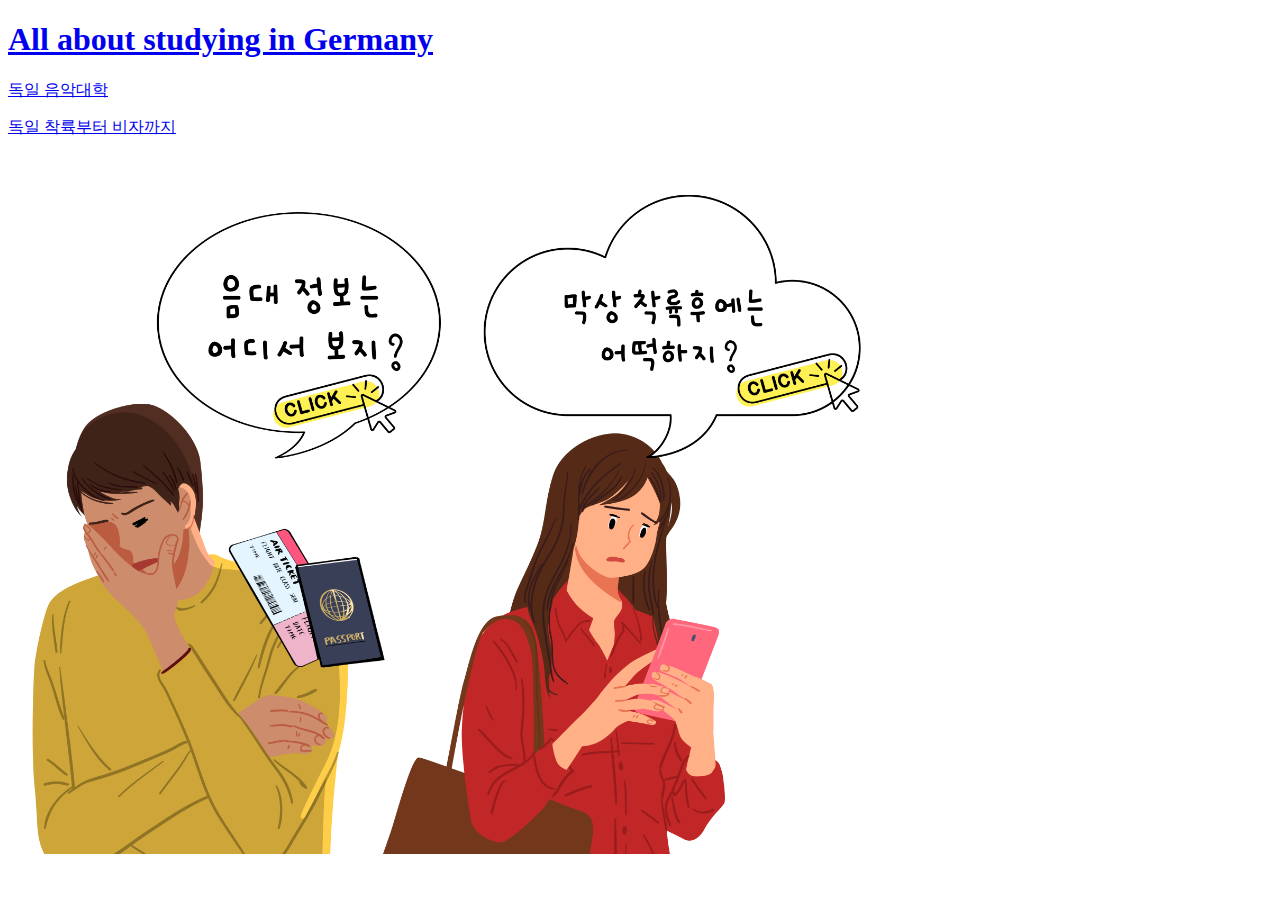
<file: index.html>
<!DOCTYPE html>
<html lang="en">
  <head>
    <meta charset="utf-8">
    <link rel="stylesheet" href=http://localhost/H/style.css?after>
  </head>
  <body>
<h1><a href="http://localhost/H/index.html">All about studying in Germany</a></h1>
<div id=grid_menu>
  <p><a href="http://localhost/H/독일음악대학.html">독일 음악대학</a></p>
  <p><a href="http://localhost/H/독일착륙부터비자까지.html">독일 착륙부터 비자까지</a></p>
</div>
<img src="Germany_map.jpg" alt="Paris" usemap="#germanyindex" width="900" height="700">

<map name="germanyindex">
  <area shape="rect" coords="159,74,414,293" href="http://localhost/H/독일음악대학.html" alt="독일음악대학">
  <area shape="rect" coords="510,59,837,269" href="http://localhost/H/독일착륙부터비자까지.html" alt="독일착륙부터비자까지">
</map>
</div>
  </body>
</html>
</file>
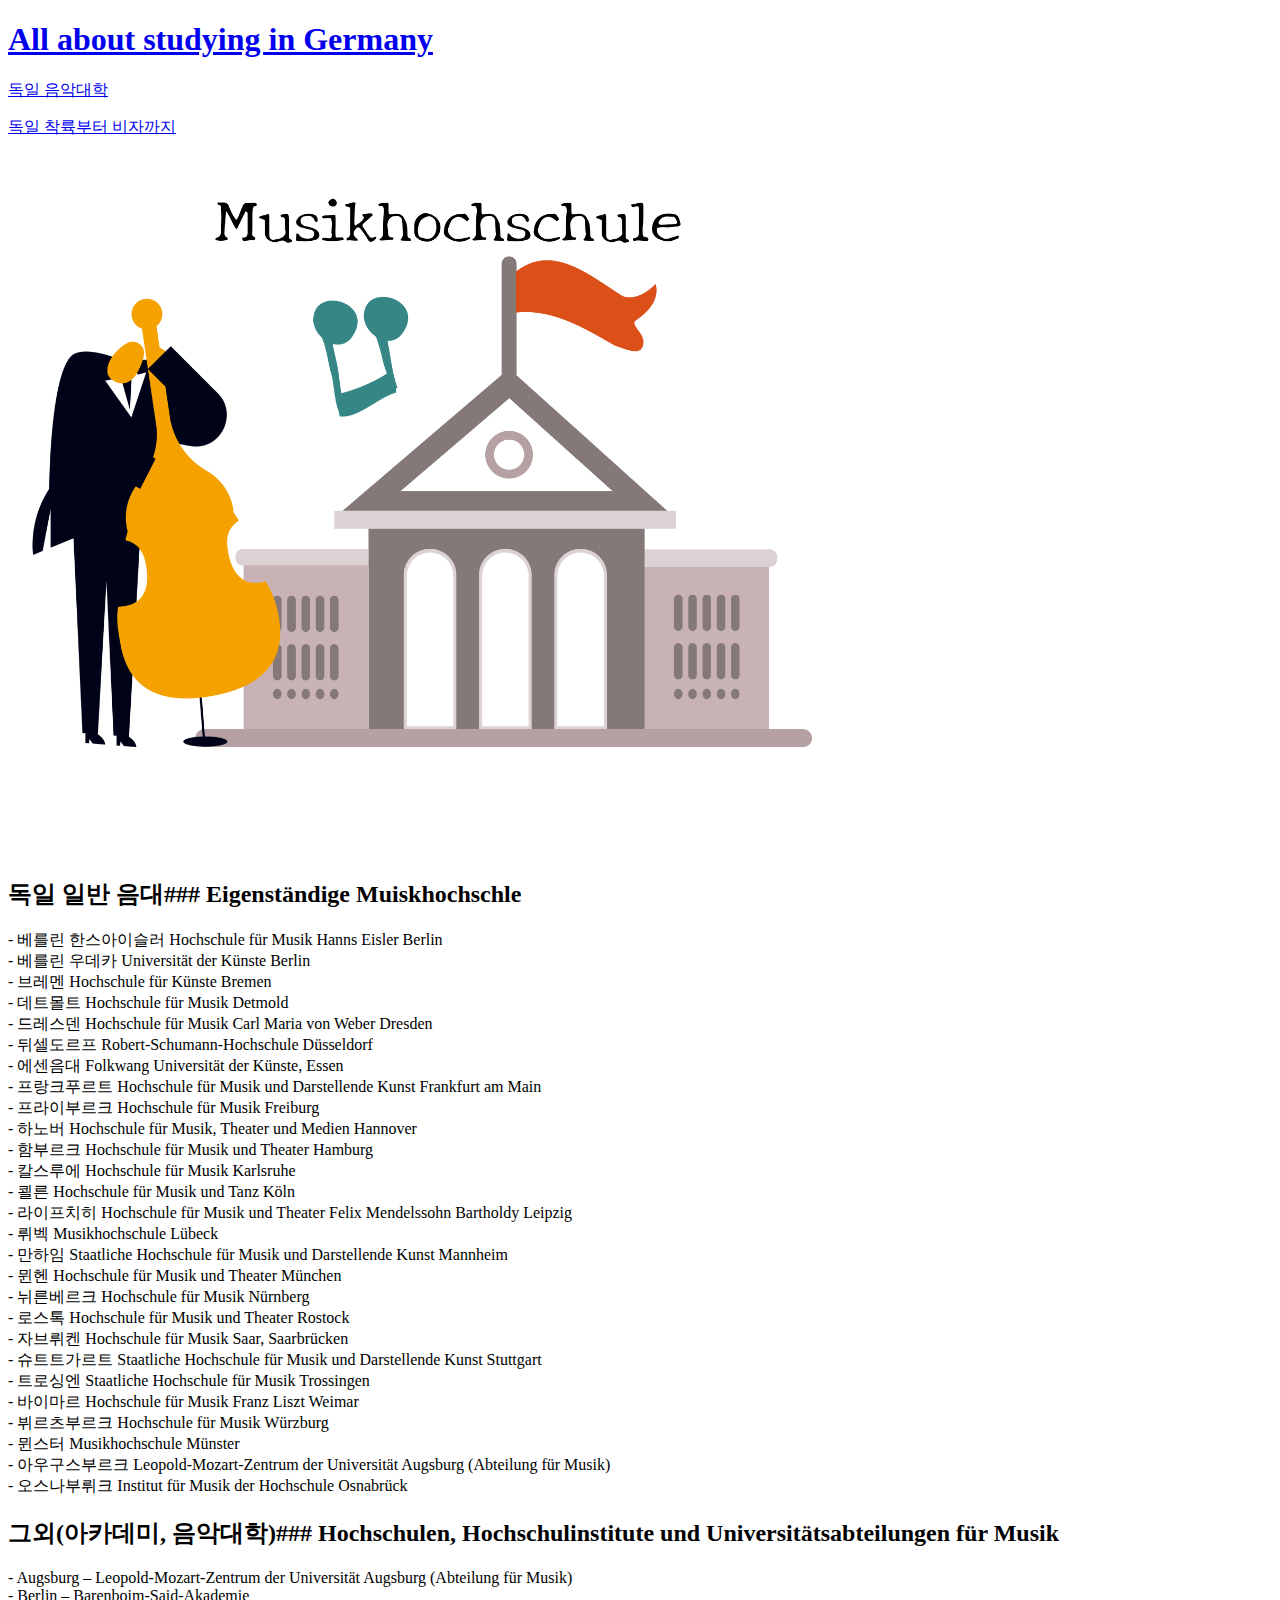
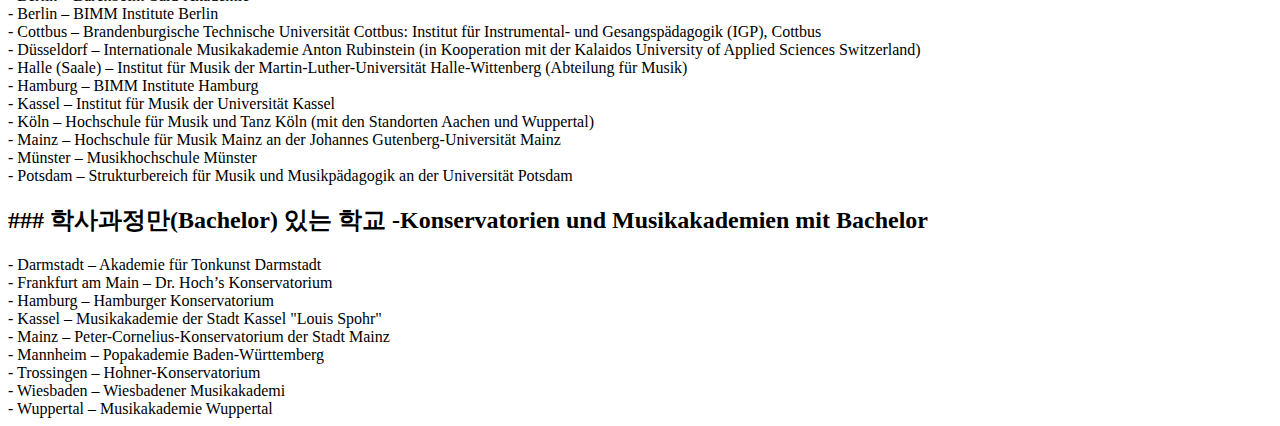
<file: 독일음악대학.html>
<!DOCTYPE html>
<html lang="en">
  <head>
    <meta charset="utf-8">
    <link rel="stylesheet" href=http://localhost/H/style.css?after>
  </head>
<body>
<h1><a href="http://localhost/H/index.html">All about studying in Germany</a></h1>
<div id=grid_menu>
<p><a href="http://localhost/H/독일음악대학.html">독일 음악대학</a></p>
<p><a href="http://localhost/H/독일착륙부터비자까지.html">독일 착륙부터 비자까지</a></p>
</div>
<div>
  <img src="Muho.png" alt="Paris" width="900" height="700">
</div>
<h2> 독일 일반 음대### Eigenständige Muiskhochschle</h2>
<li>- 베를린 한스아이슬러 Hochschule für Musik Hanns Eisler Berlin</li>
<li>- 베를린 우데카 Universität der Künste Berlin</li>
<li>- 브레멘 Hochschule für Künste Bremen</li>
<li>- 데트몰트 Hochschule für Musik Detmold</li>
<li>- 드레스덴 Hochschule für Musik Carl Maria von Weber Dresden</li>
<li>- 뒤셀도르프 Robert-Schumann-Hochschule Düsseldorf</li>
<li>- 에센음대 Folkwang Universität der Künste, Essen</li>
<li>- 프랑크푸르트 Hochschule für Musik und Darstellende Kunst Frankfurt am Main</li>
<li>- 프라이부르크 Hochschule für Musik Freiburg</li>
<li>- 하노버 Hochschule für Musik, Theater und Medien Hannover</li>
<li>- 함부르크 Hochschule für Musik und Theater Hamburg</li>
<li>- 칼스루에 Hochschule für Musik Karlsruhe</li>
<li>- 쾰른 Hochschule für Musik und Tanz Köln</li>
<li>- 라이프치히 Hochschule für Musik und Theater Felix Mendelssohn Bartholdy Leipzig</li>
<li>- 뤼벡 Musikhochschule Lübeck</li>
<li>- 만하임 Staatliche Hochschule für Musik und Darstellende Kunst Mannheim</li>
<li>- 뮌헨 Hochschule für Musik und Theater München</li>
<li>- 뉘른베르크 Hochschule für Musik Nürnberg</li>
<li>- 로스톡 Hochschule für Musik und Theater Rostock</li>
<li>- 자브뤼켄 Hochschule für Musik Saar, Saarbrücken</li>
<li>- 슈트트가르트 Staatliche Hochschule für Musik und Darstellende Kunst Stuttgart</li>
<li>- 트로싱엔 Staatliche Hochschule für Musik Trossingen</li>
<li>- 바이마르 Hochschule für Musik Franz Liszt Weimar</li>
<li>- 뷔르츠부르크 Hochschule für Musik Würzburg</li>
<li>- 뮌스터 Musikhochschule Münster</li>
<li>- 아우구스부르크 Leopold-Mozart-Zentrum der Universität Augsburg (Abteilung für Musik)</li>
<li>- 오스나부뤼크 Institut für Musik der Hochschule Osnabrück</li>

<h2>그외(아카데미, 음악대학)### Hochschulen, Hochschulinstitute und Universitätsabteilungen für Musik</h2>

<li>- Augsburg – Leopold-Mozart-Zentrum der Universität Augsburg (Abteilung für Musik)</li>
<li>- Berlin – Barenboim-Said-Akademie</li>
<li>- Berlin – BIMM Institute Berlin</li>
<li>- Cottbus – Brandenburgische Technische Universität Cottbus: Institut für Instrumental- und Gesangspädagogik (IGP), Cottbus</li>
<li>- Düsseldorf – Internationale Musikakademie Anton Rubinstein (in Kooperation mit der Kalaidos University of Applied Sciences Switzerland)</li>
<li>- Halle (Saale) – Institut für Musik der Martin-Luther-Universität Halle-Wittenberg (Abteilung für Musik)</li>
<li>- Hamburg – BIMM Institute Hamburg</li>
<li>- Kassel – Institut für Musik der Universität Kassel</li>
<li>- Köln – Hochschule für Musik und Tanz Köln (mit den Standorten Aachen und Wuppertal)</li>
<li>- Mainz – Hochschule für Musik Mainz an der Johannes Gutenberg-Universität Mainz</li>
<li>- Münster – Musikhochschule Münster</li>
<li>- Potsdam – Strukturbereich für Musik und Musikpädagogik an der Universität Potsdam</li>

<h2>### 학사과정만(Bachelor) 있는 학교 -Konservatorien und Musikakademien mit Bachelor</h2>

<li>- Darmstadt – Akademie für Tonkunst Darmstadt</li>
<li>- Frankfurt am Main – Dr. Hoch’s Konservatorium</li>
<li>- Hamburg – Hamburger Konservatorium</li>
<li>- Kassel – Musikakademie der Stadt Kassel "Louis Spohr"</li>
<li>- Mainz – Peter-Cornelius-Konservatorium der Stadt Mainz</li>
<li>- Mannheim – Popakademie Baden-Württemberg</li>
<li>- Trossingen – Hohner-Konservatorium</li>
<li>- Wiesbaden – Wiesbadener Musikakademi</li>
<li>- Wuppertal – Musikakademie Wuppertal</li>

</body>
</html>
</file>
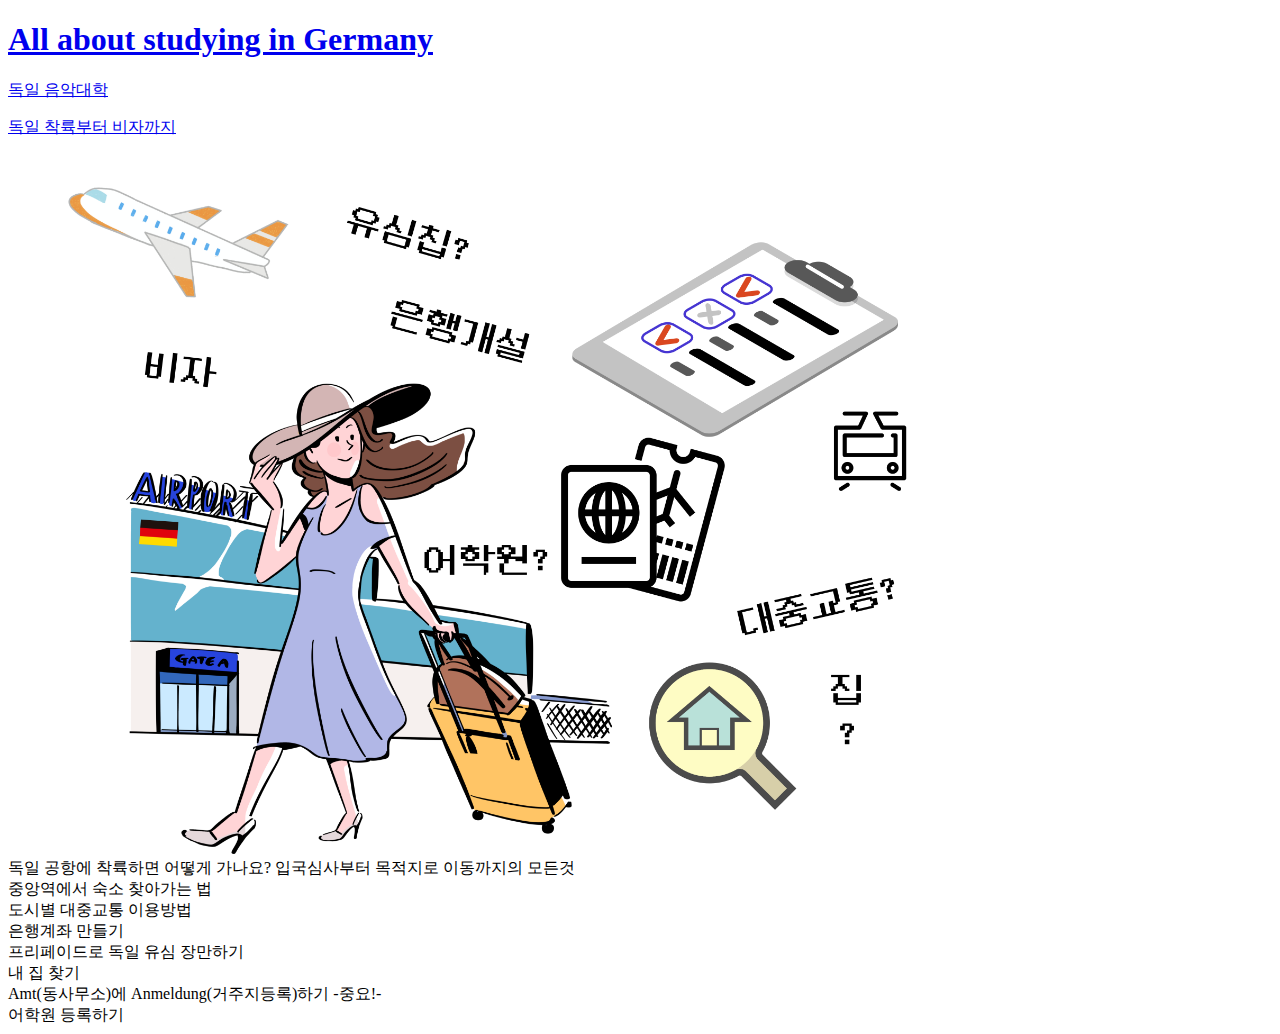
<file: 독일착륙부터비자까지.html>
<!DOCTYPE html>
<html lang="en">
  <head>
    <meta charset="utf-8">
    <link rel="stylesheet" href=http://localhost/H/style.css?after>
  </head>
<body>
<h1><a href="http://localhost/H/index.html">All about studying in Germany</a></h1>
<div id=grid_menu>
  <p><a href="http://localhost/H/독일음악대학.html">독일 음악대학</a></p>
  <p><a href="http://localhost/H/독일착륙부터비자까지.html">독일 착륙부터 비자까지</a></p>
</div>
<div>
  <img src="leben.png" alt="Paris" width="900" height="700">
</div>
<li>독일 공항에 착륙하면 어떻게 가나요? 입국심사부터 목적지로 이동까지의 모든것</li>
<li>중앙역에서 숙소 찾아가는 법</li>
<li>도시별 대중교통 이용방법</li>
<li>은행계좌 만들기</li>
<li>프리페이드로 독일 유심 장만하기</li>
<li>내 집 찾기</li>
<li>Amt(동사무소)에 Anmeldung(거주지등록)하기 -중요!-</li>
<li>어학원 등록하기</li>


</body>
</html>
</file>
